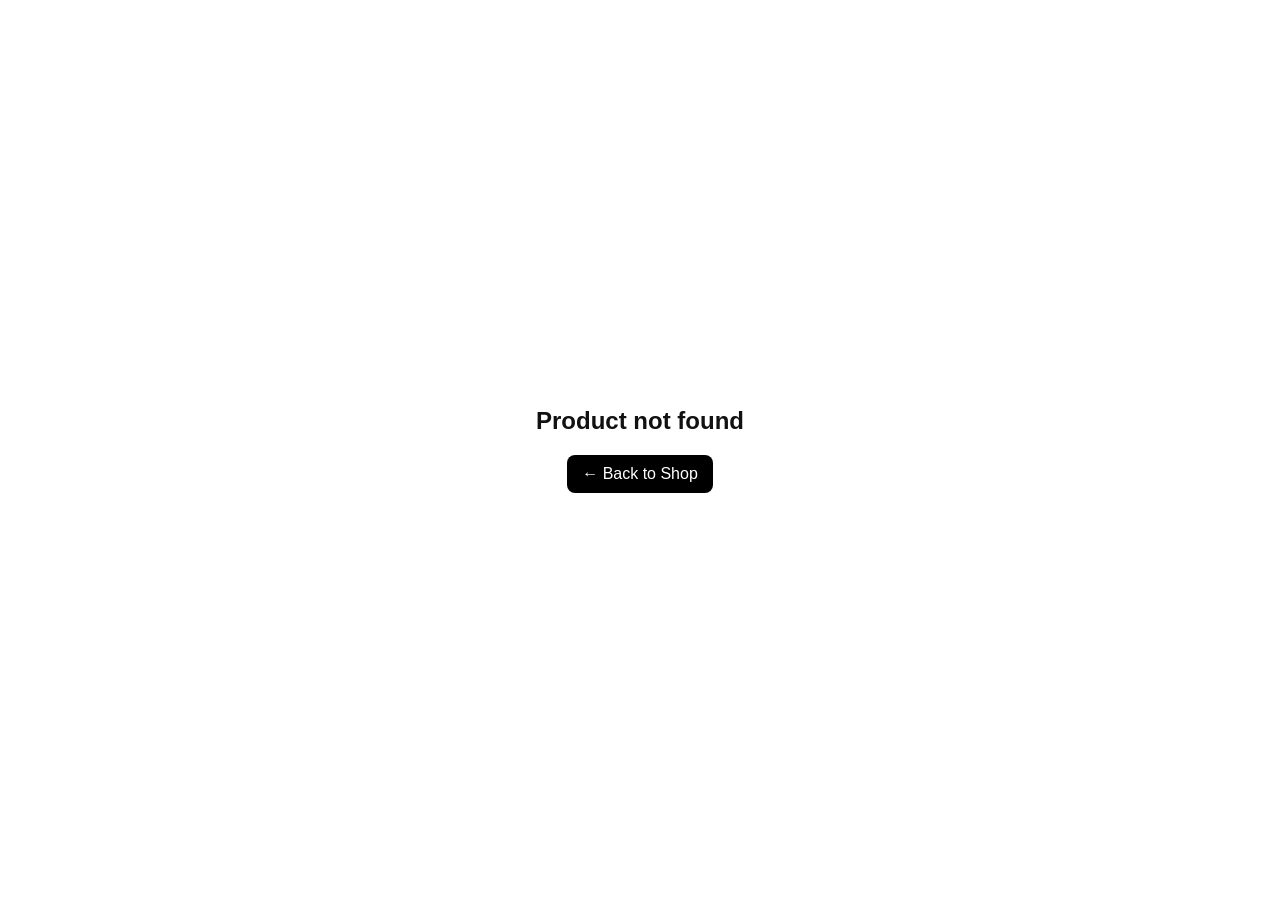
<file: product.html>
<!DOCTYPE html>
<html>
<head>
  <title>Product</title>
  <link rel="stylesheet" href="style.css">

  <style>
    body {
      margin: 0;
      font-family: Arial;
      background: white;
    }

    .product-page {
      display: flex;
      justify-content: center;
      align-items: center;
      height: 100vh;
      gap: 50px;
      padding: 40px;
    }

    .product-page img {
      width: 450px;
      border-radius: 12px;
      object-fit: cover;
    }

    .info {
      max-width: 400px;
    }

    .price {
      font-size: 24px;
      margin-top: 10px;
    }

    .back {
      display: inline-block;
      margin-top: 20px;
      padding: 10px 15px;
      background: black;
      color: white;
      text-decoration: none;
      border-radius: 8px;
    }

    .btn {
      padding: 10px 15px;
      background: black;
      color: white;
      border: none;
      border-radius: 8px;
      cursor: pointer;
      margin-top: 10px;
    }
  </style>
</head>

<body>

<div class="product-page" id="product"></div>

<script>
/* ---------------- PRODUCTS ---------------- */
const products = {
  1: { name: "RGB Pro X", price: "$120", img: "https://cdn.pixabay.com/photo/2017/08/05/10/16/keyboard-2589430_1280.jpg", desc: "High-performance RGB mechanical gaming keyboard built for speed and accuracy." },
  2: { name: "Strike Blue", price: "$90", img: "https://cdn.pixabay.com/photo/2016/11/29/03/53/keyboard-1869236_1280.jpg", desc: "Clicky blue switches designed for responsive typing and gaming." },
  3: { name: "Silent Red", price: "$75", img: "https://cdn.pixabay.com/photo/2015/01/21/14/14/keyboard-606012_1280.jpg", desc: "Ultra-quiet red switches for smooth and silent gameplay." },
  4: { name: "Black Pro", price: "$110", img: "https://cdn.pixabay.com/photo/2016/03/27/19/36/keyboard-1280538_1280.jpg", desc: "Minimal black professional gaming keyboard with premium build." },
  5: { name: "Neon Beast", price: "$140", img: "https://cdn.pixabay.com/photo/2017/08/10/03/47/keyboard-2619227_1280.jpg", desc: "Full RGB beast keyboard with extreme lighting effects." },
  6: { name: "Starter RGB", price: "$60", img: "https://cdn.pixabay.com/photo/2016/11/29/09/32/keyboard-1867893_1280.jpg", desc: "Budget-friendly RGB keyboard perfect for beginners." },
  7: { name: "Pro White", price: "$100", img: "https://cdn.pixabay.com/photo/2015/05/31/10/55/keyboard-791219_1280.jpg", desc: "Clean white RGB keyboard for aesthetic setups." },
  8: { name: "Elite Max", price: "$160", img: "https://cdn.pixabay.com/photo/2016/10/18/21/22/keyboard-1756955_1280.jpg", desc: "Top-tier esports keyboard built for competitive gaming." }
};

/* ---------------- CART (GLOBAL SAFE SYSTEM) ---------------- */
function getCart() {
  return JSON.parse(localStorage.getItem("cart")) || [];
}

function saveCart(cart) {
  localStorage.setItem("cart", JSON.stringify(cart));
}

/* ---------------- LOAD PRODUCT ---------------- */
const id = new URLSearchParams(window.location.search).get("id");
const p = products[id];

if (!p) {
  document.getElementById("product").innerHTML = `
    <div style="text-align:center;width:100%;">
      <h2>Product not found</h2>
      <a href="shop.html" class="back">← Back to Shop</a>
    </div>
  `;
} else {
  document.getElementById("product").innerHTML = `
    <img src="${p.img}">
    
    <div class="info">
      <h1>${p.name}</h1>
      <p>${p.desc}</p>
      <div class="price">${p.price}</div>

      <button class="btn" onclick="addToCart(${id})">
        Add to Cart
      </button>

      <a class="back" href="shop.html">← Back to Shop</a>
    </div>
  `;
}

/* ---------------- ADD TO CART (FIXED) ---------------- */
function addToCart(id) {
  let cart = getCart();

  cart.push({
    id: id,
    name: products[id].name,
    price: products[id].price,
    img: products[id].img
  });

  saveCart(cart);

  showToast(products[id].name + " added to cart");
}

/* ---------------- TOAST ---------------- */
function showToast(msg) {
  const t = document.createElement("div");
  t.innerText = msg;

  t.style.position = "fixed";
  t.style.bottom = "20px";
  t.style.left = "50%";
  t.style.transform = "translateX(-50%)";
  t.style.background = "black";
  t.style.color = "white";
  t.style.padding = "10px 15px";
  t.style.borderRadius = "8px";
  t.style.zIndex = "9999";

  document.body.appendChild(t);

  setTimeout(() => t.remove(), 1500);
}
</script>

</body>
</html>
</file>
<file: style.css>
/* =========================
   GLOBAL RESET
========================= */

* {
  margin: 0;
  padding: 0;
  box-sizing: border-box;
  font-family: Arial, sans-serif;
  transition: all 0.2s ease;
}

body {
  background: #ffffff;
  color: #111;
}

/* =========================
   ANIMATIONS
========================= */

.fade-in {
  animation: fadeIn 0.35s ease;
}

@keyframes fadeIn {
  from { opacity: 0; transform: translateY(10px); }
  to { opacity: 1; transform: translateY(0); }
}

/* =========================
   BUTTONS
========================= */

button {
  cursor: pointer;
}

.btn {
  display: inline-block;
  padding: 10px 15px;
  background: black;
  color: white;
  text-decoration: none;
  border-radius: 8px;
  border: none;
}

.btn:hover {
  background: #222;
}

/* =========================
   SEARCH BAR
========================= */

.search-bar {
  width: 60%;
  padding: 12px;
  margin: 20px auto;
  display: block;
  border: 1px solid #ddd;
  border-radius: 10px;
  outline: none;
}

.search-bar:focus {
  border-color: black;
}

/* =========================
   CART BUTTON
========================= */

.cart-btn {
  position: fixed;
  right: 20px;
  top: 20px;
  background: black;
  color: white;
  padding: 10px 15px;
  border-radius: 10px;
  cursor: pointer;
  z-index: 9999;
}

/* =========================
   CART PANEL
========================= */

.cart {
  position: fixed;
  right: 0;
  top: 0;
  width: 320px;
  height: 100vh;
  background: #f5f5f5;
  padding: 20px;
  transform: translateX(100%);
  transition: transform 0.3s ease;
  overflow-y: auto;
  z-index: 9998;
}

.cart.open {
  transform: translateX(0);
}

.cart h2 {
  margin-bottom: 15px;
}

.cart-item {
  background: white;
  padding: 10px;
  margin-bottom: 10px;
  border-radius: 10px;
}

.remove-btn {
  margin-top: 6px;
  padding: 5px 8px;
  border: none;
  background: red;
  color: white;
  border-radius: 6px;
  cursor: pointer;
}

/* =========================
   GRID (SHOP)
========================= */

.grid {
  display: grid;
  grid-template-columns: repeat(auto-fit, minmax(180px, 1fr));
  gap: 15px;
  padding: 20px;
}

/* =========================
   PRODUCT CARDS
========================= */

.card {
  background: white;
  border: 1px solid #eee;
  border-radius: 12px;
  overflow: hidden;
  text-align: center;
  cursor: pointer;
}

.card:hover {
  transform: scale(1.03);
}

.card img {
  width: 100%;
  height: 140px;
  object-fit: cover;
}

.card p {
  margin: 6px;
}

/* =========================
   HERO SECTION (INDEX)
========================= */

.hero {
  position: relative;
  height: 100vh;
  overflow: hidden;
}

.hero img {
  width: 100%;
  height: 100%;
  object-fit: cover;
  filter: brightness(65%);
}

.hero-text {
  position: absolute;
  top: 50%;
  left: 50%;
  transform: translate(-50%, -50%);
  text-align: center;
  color: white;
}

.hero-text h1 {
  font-size: 50px;
  margin-bottom: 10px;
}

.hero-text p {
  font-size: 18px;
  opacity: 0.9;
}

/* =========================
   SIDEBAR (INDEX)
========================= */

.wrapper {
  display: flex;
}

.sidebar {
  width: 220px;
  height: 100vh;
  position: fixed;
  background: #f4f4f4;
  padding: 20px;
}

.sidebar h2 {
  margin-bottom: 20px;
  text-align: center;
}

.sidebar button {
  width: 100%;
  padding: 10px;
  margin-bottom: 8px;
  border: none;
  background: #e6e6e6;
  border-radius: 8px;
}

.sidebar button:hover {
  background: #d8d8d8;
}

.main {
  margin-left: 240px;
  padding: 40px;
}

/* =========================
   PRODUCT PAGE
========================= */

.product-page {
  display: flex;
  justify-content: center;
  align-items: center;
  gap: 50px;
  height: 100vh;
  padding: 40px;
}

.product-page img {
  width: 450px;
  border-radius: 12px;
  object-fit: cover;
}

.info {
  max-width: 400px;
}

.price {
  font-size: 24px;
  margin-top: 10px;
}

.back {
  display: inline-block;
  margin-top: 20px;
  padding: 10px 15px;
  background: black;
  color: white;
  text-decoration: none;
  border-radius: 8px;
}
</file>
